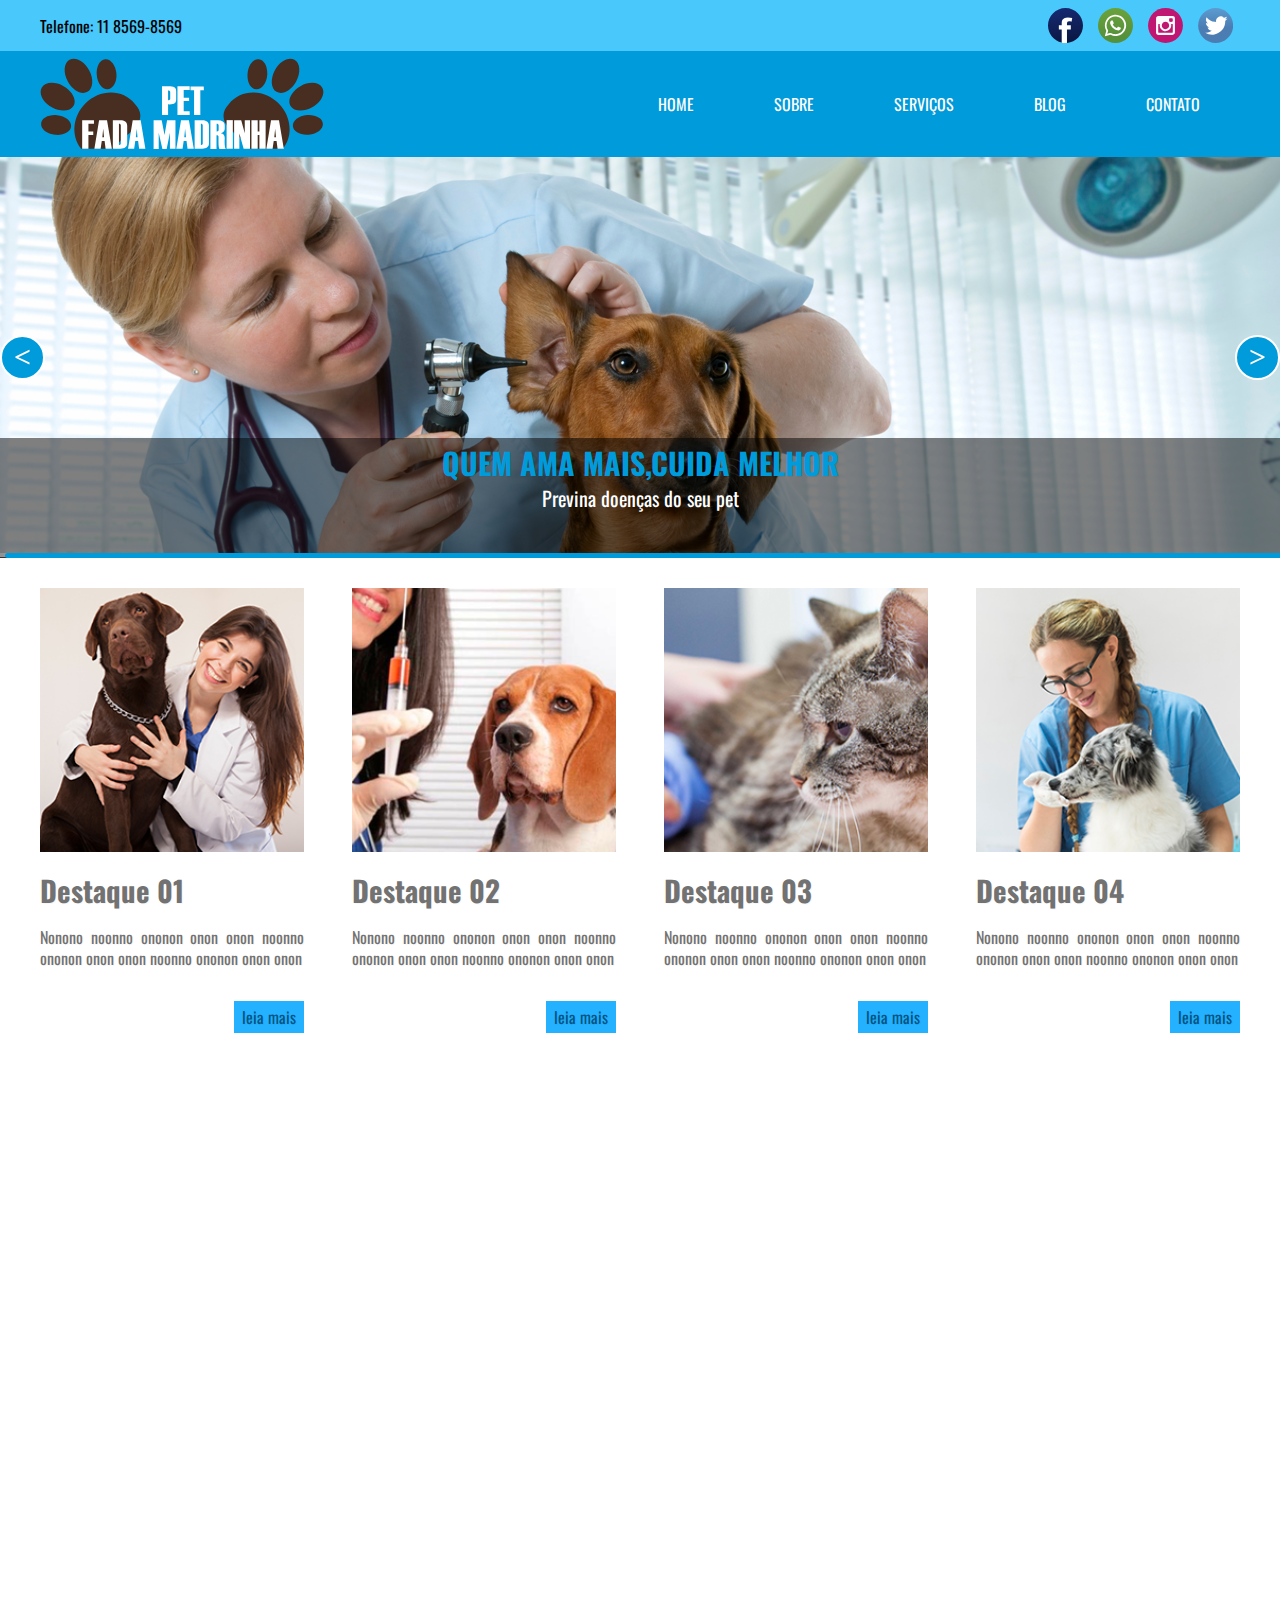
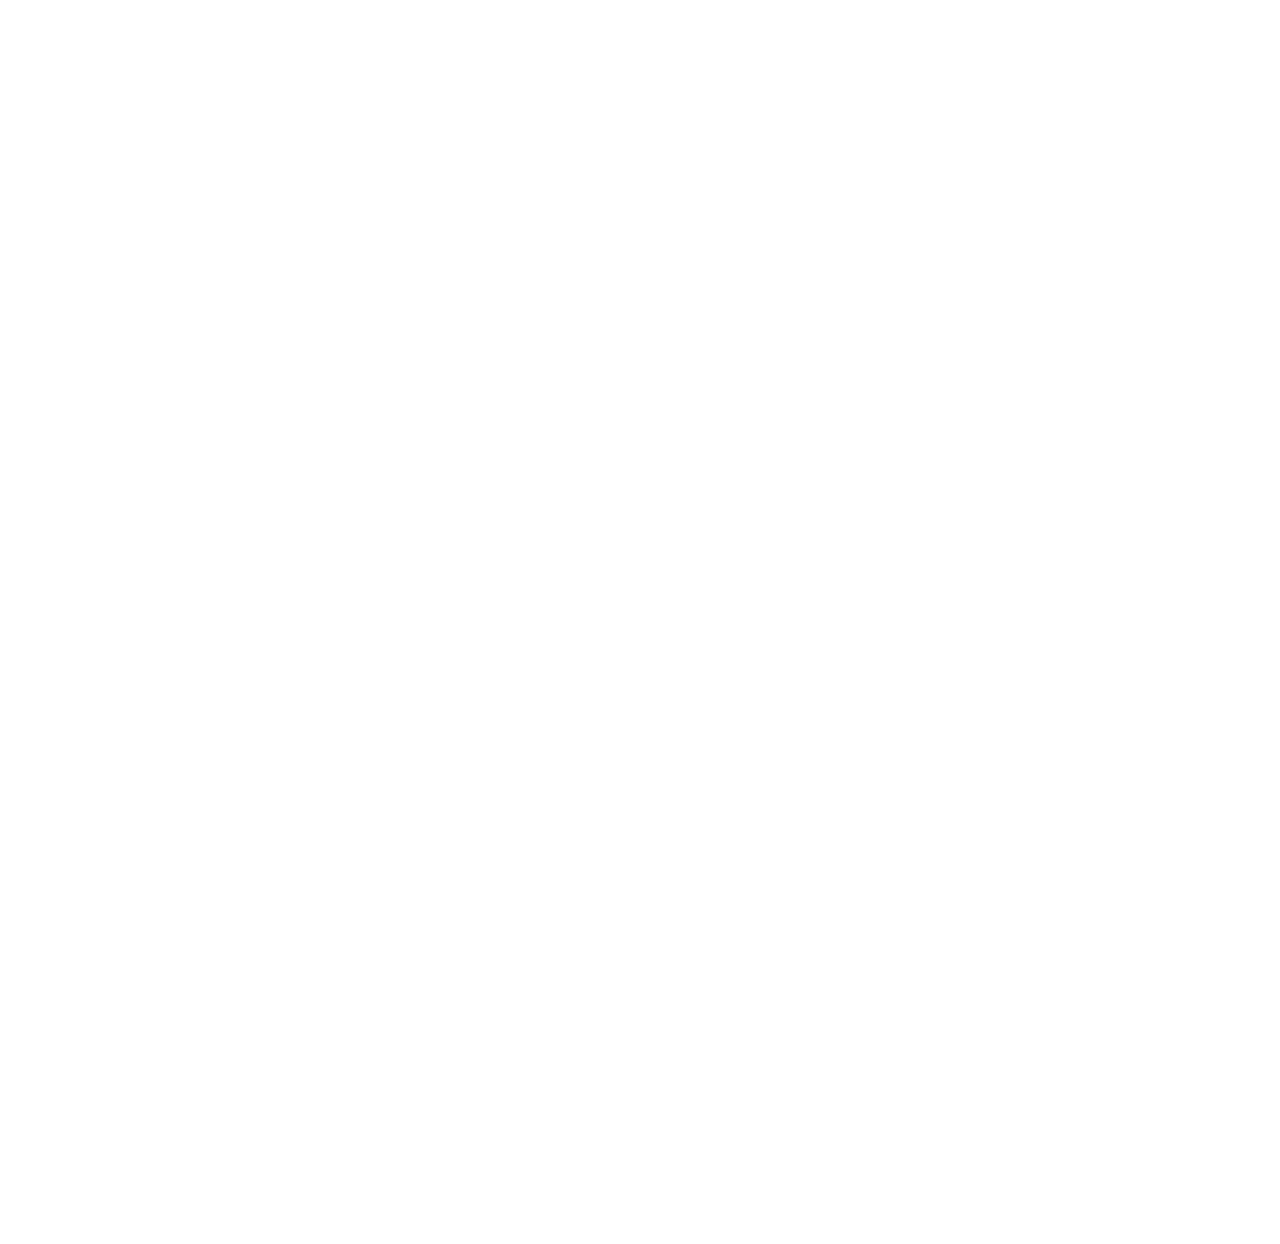
<file: index.html>
<!doctype html>
<html lang="pt-br"> <!--  -->
<head>
	<meta charset="utf-8">
	<meta name="viewport" content="width=device-width">
	<meta name="Description" content="Site clínica pet">
	<meta name="Keywords" content="Pet, Gato, Dog">
	<title>Clínica Fada Madrinha Pet</title>
	
	<!-- RESET -->
	<link rel="stylesheet" href="css/reset.css">
	<!-- BANNER SLICK  -->
	<link rel="stylesheet" href="css/slick.css">
	<link rel="stylesheet" href="css/slick-theme.css">
	<link rel="stylesheet" href="css/slick-theme-banner.css">
	
	<!--LITY-->
	<link rel="stylesheet" href="css/lity.css">
	
	<!--ANIMATE-->
	<link rel="stylesheet" href="css/animate.css">

	<!-- MEU ESTILO -->
	<link rel="stylesheet" href="css/estilo.css">
	<link rel="stylesheet" href="css/slider-banner.css">
	<link rel="stylesheet" href="css/minha-animacao.css">
	
</head>
	
<body>
	<header class="topo"> <!-- INICIO CABECALHO -->
		<article class="topoLinhaUm">
			<div class="site">
				<article>
					<h2>Telefone: 11 8569-8569</h2>
					<ul class="redeSocialTopo">
						<!-- Lista desordenada/marcador -->
						<li>
							<a href="#">
								<img src="img/face.svg" alt="faceBook">
							</a>
						</li>
						<li>
							<a href="#">
								<img src="img/whats.svg" alt="WhatsApp">
							</a>
						</li>
						<li>
							<a href="#">
								<img src="img/insta.svg" alt="instagram">
							</a>
						</li>
						<li>
							<a href="#">
								<img src="img/twitter.svg" alt="twitter">
							</a>
						</li>
					</ul>
				</article>
			</div>
		</article>
		<article class="topoLinhaDois" id="Menu">
			<div class="site">
				<article>
					<h1 class="animated pulse">Clínica Fada Madrinha Pet</h1>
					
					<!-- INPUT PARA CHECKBOX -->
					<label for="menu-mobile" class="menu-mobile">MENU</label>
					<input type="checkbox" id="menu-mobile" role="button">
					
					<nav class="menu">
						<!-- header>div>nav>ul>li*5>a -->
						<ul>
							<li><a href="#">HOME</a></li>
							<li><a href="#">SOBRE</a></li>
							<li><a href="#">SERVIÇOS</a>
								<ul class="subMenu">
									<li><a href="#">SERVIÇOS 01</a></li>
									<li><a href="#">SERVIÇOS 02</a></li>
									<li><a href="#">SERVIÇOS 03</a></li>
									<li><a href="#">SERVIÇOS 04</a></li>
									<li><a href="#">SERVIÇOS 05</a></li>
								</ul>
							
							</li>
							<li><a href="#">BLOG</a></li>
							<li><a href="#">CONTATO</a></li>
						</ul>
					</nav>
				</article>
			</div>
		</article>
	</header> <!-- FIM CABECALHO -->
	
	<!-- SECTION BANNER -->
<!--	<section class="banner">
	  <img src="img/banner-clinica-pet.png" alt="Clínica Pet Banner do site" title="Clínica Pet Banner do site">
	  <img src="img/banner-clinica-pet-3.png" alt="Clínica Pet Banner do site" title="Clínica Pet Banner do site">
	  <img src="img/banner-clinica-pet-2.png" alt="Clínica Pet Banner do site" title="Clínica Pet Banner do site">
	</section>-->
	
	<!-- SLIDER -->
            <div class="Modern-Slider">
                    <div class="item">
                        <div class="img-fill">
                            <img class="minhasImagens" src="img/banner-clinica-pet.png" alt="Quem ama mais,cuida melhor">
                            <div class="info">
                                <div>
                                    <a href="#">
                                        <h3>Quem ama mais,cuida melhor</h3>
                                        <h5>Previna doenças do seu pet</h5>
                                    </a>
                                </div>
                            </div>
                        </div>
                    </div>
                    <div class="item">
                        <div class="img-fill">
                            <img class="minhasImagens" src="img/banner-clinica-pet-2.png" alt="Clínica Fada Madrinha Pet">
                            <div class="info">
                                <div>
                                    <a href="#">
                                        <h3>Clínica Fada Madrinha Pet</h3>
                                        <h5>Oftalmologia Veterinária em São Paulo.</h5>
                                    </a>
                                </div>
                            </div>
                        </div>
                    </div>
					<div class="item">
                        <div class="img-fill">
                            <img class="minhasImagens" src="img/banner-clinica-pet-3.png" alt="Atendimento com especialistas">
                            <div class="info">
                                <div>
                                    <a href="#">
                                        <h3>Atendimento com especialistas</h3>
                                        <h5>Realizamos diversos procedimentos cirúrgicos.</h5>
                                    </a>
                                </div>
                            </div>
                        </div>
                    </div>
            </div>
            <!-- FIM SLIDER -->
	
	<!-- SECTION DESTAQUE 01 -->
	<section class="destaque wow fadeInUp">
		<div class="site">
			<article>
				<img src="img/destque-clinica-pet.png" alt="Clinica Pet Destaque 01">
				<h2>Destaque 01</h2>
				<p>Nonono noonno ononon onon onon
				noonno ononon onon onon
				noonno ononon onon onon
				</p>
				<a href="#">leia mais</a>
			</article>
			<article>
				<img src="img/destque-clinica-pet-2.png" alt="Clinica Pet Destaque 01">
				<h2>Destaque 02</h2>
				<p>Nonono noonno ononon onon onon
				noonno ononon onon onon
				noonno ononon onon onon
				</p>
				<a href="#">leia mais</a>
			</article>
			<article>
				<img src="img/destque-clinica-pet-3.png" alt="Clinica Pet Destaque 01">
				<h2>Destaque 03</h2>
				<p>Nonono noonno ononon onon onon
				noonno ononon onon onon
				noonno ononon onon onon
				</p>
				<a href="#">leia mais</a>
			</article>
			<article>
				<img src="img/destque-clinica-pet-4.png" alt="Clinica Pet Destaque 01">
				<h2>Destaque 04</h2>
				<p>Nonono noonno ononon onon onon
				noonno ononon onon onon
				noonno ononon onon onon
				</p>
				<a href="#">leia mais</a>
			</article>
		</div>  
	</section>
	
	<!-- SECTION DESTAQUE VÍDEO -->
	<section class="destaque video wow fadeInUp">
		<div class="site">
			<article>
				
				<a href="//www.youtube.com/watch?v=XSGBVzeBUbk" data-lity>
					<img src="img/fundo-video.png" alt="Vídeo">	
				</a>
				
				<!--

				<video controls autoplay loop>
					<source src="video/web.mp4" type="video/mp4">
				</video>
				
				<iframe width="560" height="315" src="https://www.youtube.com/embed/JRJj4z-prvM" frameborder="0" allow="accelerometer; autoplay; encrypted-media; gyroscope; picture-in-picture" allowfullscreen></iframe>

				-->
					
			</article>
			<article>
				<h2>Destaque Vídeo</h2>
				<p>Nonono noonno ononon onon onon noonno ononon onon onon noonno ononon onon onon noonno ononon onon onon
				noonno ononon onon onon. Nonono noonno ononon onon onon noonno ononon onon onon noonno ononon onon onon noonno ononon onon onon
				noonno ononon onon onon. Nonono noonno ononon onon onon noonno ononon onon onon noonno ononon onon onon noonno ononon onon onon
				noonno ononon onon onon
				</p>
			</article>
		</div>
	</section>
	<!-- Destaque Serviços -->
	<section class="destaqueServico wow fadeInUp">
		<div class="site">
				<h2>Destaque Serviços</h2>
				<p>Nonono noonno ononon onon onon noonno ononon onon onon noonno ononon onon onon noonno ononon onon onon noonno ononon onon onon
				</p>
			<article class="servicos">
				<article>
					<img src="img/banho-tosa.svg" alt="Banho e tosa">
					<h2>Banho e Tosa</h2>
				</article>
				<article>
					<img src="img/medicina-felina.svg" alt="Banho e tosa">
					<h2>Medicina Felina</h2>
				</article>
				<article>
					<img src="img/medicina-canina.svg" alt="Banho e tosa">
					<h2>Medicina Canina</h2>
				</article>
				<article>
					<img src="img/clinica-geral.svg" alt="Banho e tosa">
					<h2>Clínica Geral</h2>
				</article>
			</article>
		</div>
	</section> <!-- FIM Destaque Serviços -->
	
	<section class="depoimento depoimentoCarrocel wow fadeInUp"><!-- Depoimento -->
			<article>
				<p>Nonono noonno ononon onon onon noonno ononon onon onon noonno ononon onon onon noonno ononon onon onon noonno ononon onon onon ononon onon onon noonno ononon onon onon noonno ononon onon onon noonno ononon onon onon noonno ononon onon onon noonno ononon onon onon noonno ononon onon onon noonno ononon onon onon ononon onon onon noonno ononon onon onon noonno ononon onon onon noonno ononon onon onon noonno ononon onon onon noonno ononon onon onon noonno ononon onon onon noonno ononon onon onon ononon onon onon noonno ononon onon onon noonno ononon onon onon

				</p>
				<h2>Medicina Canina</h2>
			</article>
			<article>
				<p>Nonono noonno ononon onon onon noonno ononon onon onon noonno ononon onon onon noonno ononon onon onon noonno ononon onon onon ononon onon onon noonno ononon onon onon noonno ononon onon onon noonno ononon onon onon noonno ononon onon onon noonno ononon onon onon noonno ononon onon onon noonno ononon onon onon ononon onon onon noonno ononon onon onon noonno ononon onon onon noonno ononon onon onon noonno ononon onon onon noonno ononon onon onon noonno ononon onon onon noonno ononon onon onon ononon onon onon noonno ononon onon onon noonno ononon onon onon

				</p>
				<h2>Medicina Canina</h2>
			</article>
	</section><!-- Fim Depoimento -->
	
	<!-- LIST INSTAGRAM -->
	<section class="galeria">
		<div id="instagram" class="instaCar">
		</div>
	</section>
	
	
	<!--<section class="instagram wow fadeInUp">
		
		<article class="instaCar">
			<img src="img/insta01.png" alt="Img instagram">
			<img src="img/insta02.png" alt="Img instagram">
			<img src="img/insta01.png" alt="Img instagram">
			<img src="img/insta02.png" alt="Img instagram">
			<img src="img/insta01.png" alt="Img instagram">
			<img src="img/insta02.png" alt="Img instagram Teste">
			<img src="img/insta01.png" alt="Img instagram">
			<img src="img/insta02.png" alt="Img instagram">
			<img src="img/insta01.png" alt="Img instagram">
			<img src="img/insta02.png" alt="Img instagram">
			<img src="img/insta01.png" alt="Img instagram">
			<img src="img/insta02.png" alt="Img instagram Teste">
		</article>
	</section>-->
	<!-- FIM LIST INSTAGRAM -->
	
	<footer class="rodape wow fadeInUp">
		<article class="rodapeLinhaUm">
			<article>
				<img src="img/logoClinicaPetBr.svg" alt="Logo">
				<p>Nononon ononon ononon noonon onoonnoononon ononon noonon onoonno ononon ononon noonon onoonno ononon ononon noonon onoonno Nononon ononon ononon noonon onoonnoononon ononon noonon onoonno ononon ononon noonon onoonno ononon ononon noonon onoonno Nononon ononon ononon noonon onoonnoononon ononon noonon onoonno ononon ononon noonon onoonno ononon ononon noonon onoonno</p>
				<h2>Telefone: +55 11 98989696</h2>
				<h2>Email:contato@fadamadrinhapet.com.br</h2>
				<h2>Website: www.fadamadrinhapet.com.br</h2>

				<!--article>ul>li*4>a>img-->
				<article class="redeSocialRodape">
					<ul>
						<li>
							<a href="#">
								<img src="img/face.svg" alt="Facebook">
							</a>
						</li>
						<li>
							<a href="#">
								<img src="img/insta.svg" alt="Instagram">
							</a>
						</li>
						<li>
							<a href="#">
								<img src="img/twitter.svg" alt="Twitter">
							</a>
						</li>
						<li>
							<a href="#">
								<img src="img/whats.svg" alt="WhatsApp">
							</a>
						</li>
					</ul>
				</article>

			</article>

			<article class="form">
				<h2>Contato</h2>
				<article>
					<form action="enviar.php" method="post">

						<div>
							<input name="nome" type="text" placeholder="Digite seu nome:">
						</div>
						<div>
							<input name="email" placeholder="Digite seu e-mail:" type="email" required>
						</div>
						<div>
							<textarea name="mens" cols="10" rows="20" placeholder="Digite sua mensagem"></textarea>
						</div>
						<div>
							<input type="submit" value="ENVIAR">
						</div>


					</form>
				</article>
			</article>
		</article>
		<h2 class="texto">PROGRAMADOR WEB - TODOS OS DIREITOS RESERVADOS</h2>
	
	</footer>
	
	<!-- JQUERY-->
	<script src="js/jquery-3.3.1.min.js"></script>
	
	<!--SLICK-->
	<script src="js/jquery-migrate-1.2.1.min.js"></script>	
	<script src="js/slick.min.js"></script>
	<!--LITY-->
	<script src="js/lity.js"></script>
	<!--WOW-->
	<script src="js/wow.js"></script>
	
	<!--MINHA ANIMAÇÃO-->
	<script src="js/slider1.js"></script>
	<script src="js/minha-animacao.js"></script>

	</body>
</html>
</file>
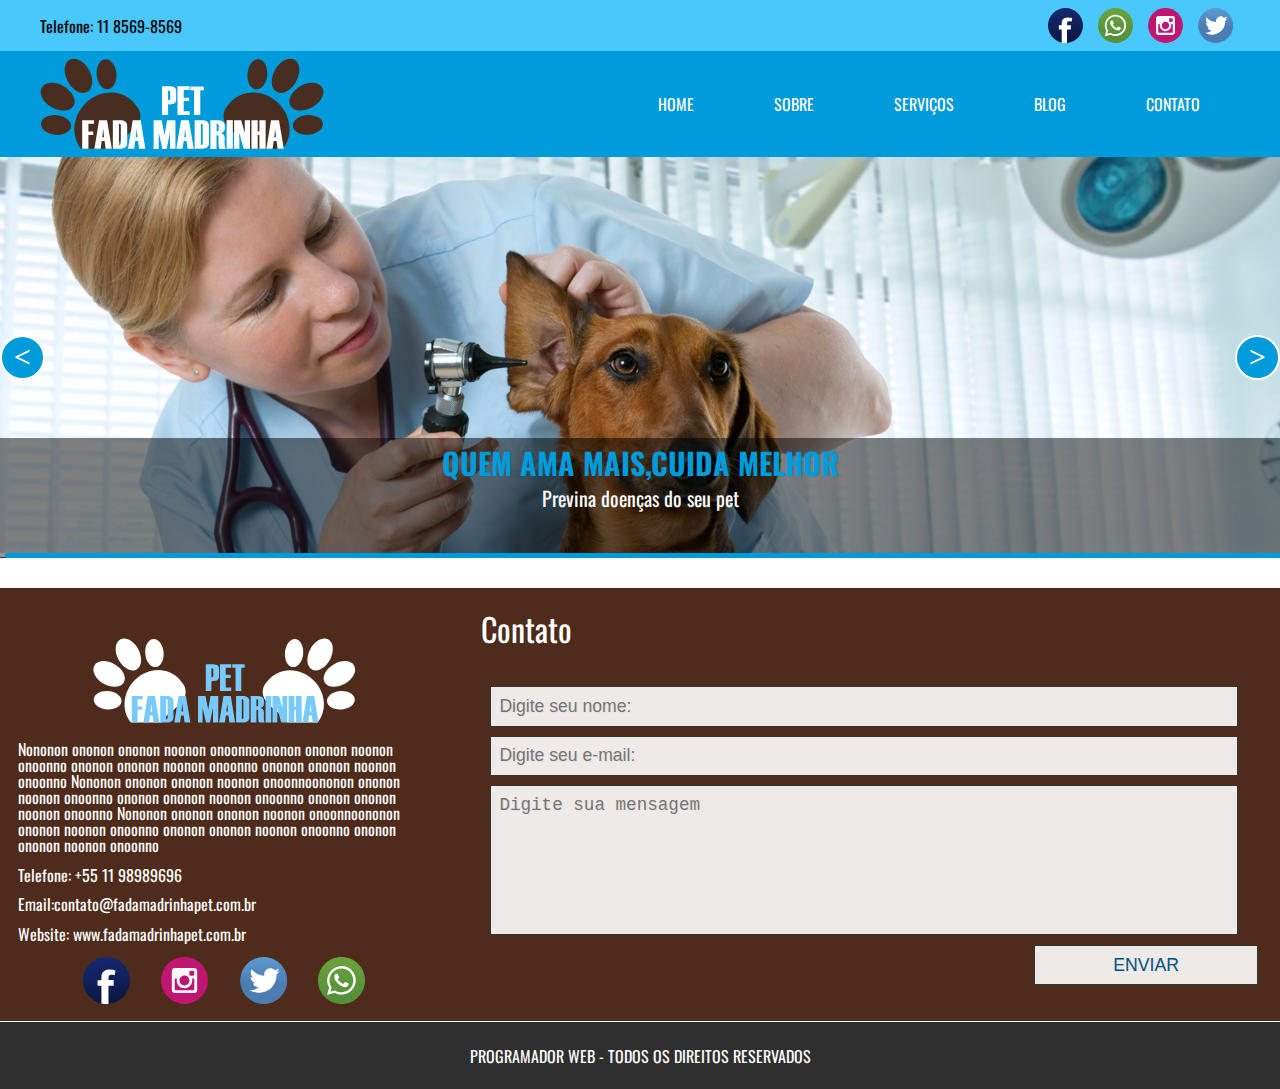
<file: contato.html>
<!doctype html>
<html lang="pt-br"> <!--  -->
<head>
	<meta charset="utf-8">
	<meta name="viewport" content="width=device-width">
	<meta name="Description" content="Site clínica pet">
	<meta name="Keywords" content="Pet, Gato, Dog">
	<title>Clínica Fada Madrinha Pet</title>
	
	<!-- RESET -->
	<link rel="stylesheet" href="css/reset.css">
	<!-- BANNER SLICK  -->
	<link rel="stylesheet" href="css/slick.css">
	<link rel="stylesheet" href="css/slick-theme.css">
	<link rel="stylesheet" href="css/slick-theme-banner.css">
	
	<!--LITY-->
	<link rel="stylesheet" href="css/lity.css">
	
	<!--ANIMATE-->
	<link rel="stylesheet" href="css/animate.css">

	<!-- MEU ESTILO -->
	<link rel="stylesheet" href="css/estilo.css">
	<link rel="stylesheet" href="css/slider-banner.css">
	<link rel="stylesheet" href="css/minha-animacao.css">
	
</head>
	
<body>
	<header class="topo"> <!-- INICIO CABECALHO -->
		<article class="topoLinhaUm">
			<div class="site">
				<article>
					<h2>Telefone: 11 8569-8569</h2>
					<ul class="redeSocialTopo">
						<!-- Lista desordenada/marcador -->
						<li>
							<a href="#">
								<img src="img/face.svg" alt="faceBook">
							</a>
						</li>
						<li>
							<a href="#">
								<img src="img/whats.svg" alt="WhatsApp">
							</a>
						</li>
						<li>
							<a href="#">
								<img src="img/insta.svg" alt="instagram">
							</a>
						</li>
						<li>
							<a href="#">
								<img src="img/twitter.svg" alt="twitter">
							</a>
						</li>
					</ul>
				</article>
			</div>
		</article>
		<article class="topoLinhaDois" id="Menu">
			<div class="site">
				<article>
					<h1 class="animated pulse">Clínica Fada Madrinha Pet</h1>
					<nav class="menu">
						<!-- header>div>nav>ul>li*5>a -->
						<ul>
							<li><a href="#">HOME</a></li>
							<li><a href="#">SOBRE</a></li>
							<li><a href="#">SERVIÇOS</a>
								<ul class="subMenu">
									<li><a href="#">SERVIÇOS 01</a></li>
									<li><a href="#">SERVIÇOS 02</a></li>
									<li><a href="#">SERVIÇOS 03</a></li>
									<li><a href="#">SERVIÇOS 04</a></li>
									<li><a href="#">SERVIÇOS 05</a></li>
								</ul>
							
							</li>
							<li><a href="#">BLOG</a></li>
							<li><a href="#">CONTATO</a></li>
						</ul>
					</nav>
				</article>
			</div>
		</article>
	</header> <!-- FIM CABECALHO -->
	
	<!-- SECTION BANNER -->
<!--	<section class="banner">
	  <img src="img/banner-clinica-pet.png" alt="Clínica Pet Banner do site" title="Clínica Pet Banner do site">
	  <img src="img/banner-clinica-pet-3.png" alt="Clínica Pet Banner do site" title="Clínica Pet Banner do site">
	  <img src="img/banner-clinica-pet-2.png" alt="Clínica Pet Banner do site" title="Clínica Pet Banner do site">
	</section>-->
	
	<!-- SLIDER -->
            <div class="Modern-Slider">
                    <div class="item">
                        <div class="img-fill">
                            <img class="minhasImagens" src="img/banner-clinica-pet.png" alt="Quem ama mais,cuida melhor">
                            <div class="info">
                                <div>
                                    <a href="#">
                                        <h3>Quem ama mais,cuida melhor</h3>
                                        <h5>Previna doenças do seu pet</h5>
                                    </a>
                                </div>
                            </div>
                        </div>
                    </div>
                    <div class="item">
                        <div class="img-fill">
                            <img class="minhasImagens" src="img/banner-clinica-pet-2.png" alt="Clínica Fada Madrinha Pet">
                            <div class="info">
                                <div>
                                    <a href="#">
                                        <h3>Clínica Fada Madrinha Pet</h3>
                                        <h5>Oftalmologia Veterinária em São Paulo.</h5>
                                    </a>
                                </div>
                            </div>
                        </div>
                    </div>
					<div class="item">
                        <div class="img-fill">
                            <img class="minhasImagens" src="img/banner-clinica-pet-3.png" alt="Atendimento com especialistas">
                            <div class="info">
                                <div>
                                    <a href="#">
                                        <h3>Atendimento com especialistas</h3>
                                        <h5>Realizamos diversos procedimentos cirúrgicos.</h5>
                                    </a>
                                </div>
                            </div>
                        </div>
                    </div>
            </div>
            <!-- FIM SLIDER -->
	
	
	
	
	<footer class="rodape wow fadeInUp">
		<article class="rodapeLinhaUm">
			<article>
				<img src="img/logoClinicaPetBr.svg" alt="Logo">
				<p>Nononon ononon ononon noonon onoonnoononon ononon noonon onoonno ononon ononon noonon onoonno ononon ononon noonon onoonno Nononon ononon ononon noonon onoonnoononon ononon noonon onoonno ononon ononon noonon onoonno ononon ononon noonon onoonno Nononon ononon ononon noonon onoonnoononon ononon noonon onoonno ononon ononon noonon onoonno ononon ononon noonon onoonno</p>
				<h2>Telefone: +55 11 98989696</h2>
				<h2>Email:contato@fadamadrinhapet.com.br</h2>
				<h2>Website: www.fadamadrinhapet.com.br</h2>

				<!--article>ul>li*4>a>img-->
				<article class="redeSocialRodape">
					<ul>
						<li>
							<a href="#">
								<img src="img/face.svg" alt="Facebook">
							</a>
						</li>
						<li>
							<a href="#">
								<img src="img/insta.svg" alt="Instagram">
							</a>
						</li>
						<li>
							<a href="#">
								<img src="img/twitter.svg" alt="Twitter">
							</a>
						</li>
						<li>
							<a href="#">
								<img src="img/whats.svg" alt="WhatsApp">
							</a>
						</li>
					</ul>
				</article>

			</article>

			<article class="form">
				<h2>Contato</h2>
				<article>
					<form action="enviar.php" method="post">

						<div>
							<input name="nome" type="text" placeholder="Digite seu nome:">
						</div>
						<div>
							<input name="email" placeholder="Digite seu e-mail:" type="email" required>
						</div>
						<div>
							<textarea name="mens" cols="10" rows="20" placeholder="Digite sua mensagem"></textarea>
						</div>
						<div>
							<input type="submit" value="ENVIAR">
						</div>


					</form>
				</article>
			</article>
		</article>
		<h2 class="texto">PROGRAMADOR WEB - TODOS OS DIREITOS RESERVADOS</h2>
	
	</footer>
	
	<!-- JQUERY-->
	<script src="js/jquery-3.3.1.min.js"></script>
	
	<!--SLICK-->
	<script src="js/jquery-migrate-1.2.1.min.js"></script>	
	<script src="js/slick.min.js"></script>
	<!--LITY-->
	<script src="js/lity.js"></script>
	<!--WOW-->
	<script src="js/wow.js"></script>
	
	<!--MINHA ANIMAÇÃO-->
	<script src="js/slider1.js"></script>
	<script src="js/minha-animacao.js"></script>

</body>
</html>
</file>
<file: css/lity.css>
/*! Lity - v2.3.1 - 2018-04-20
* http://sorgalla.com/lity/
* Copyright (c) 2015-2018 Jan Sorgalla; Licensed MIT */
.lity {
  z-index: 9990;
  position: fixed;
  top: 0;
  right: 0;
  bottom: 0;
  left: 0;
  white-space: nowrap;
  background: #0b0b0b;
  background: rgba(0, 0, 0, 0.9);
  outline: none !important;
  opacity: 0;
  -webkit-transition: opacity 0.3s ease;
  -o-transition: opacity 0.3s ease;
  transition: opacity 0.3s ease;
}
.lity.lity-opened {
  opacity: 1;
}
.lity.lity-closed {
  opacity: 0;
}
.lity * {
  -webkit-box-sizing: border-box;
     -moz-box-sizing: border-box;
          box-sizing: border-box;
}
.lity-wrap {
  z-index: 9990;
  position: fixed;
  top: 0;
  right: 0;
  bottom: 0;
  left: 0;
  text-align: center;
  outline: none !important;
}
.lity-wrap:before {
  content: '';
  display: inline-block;
  height: 100%;
  vertical-align: middle;
  margin-right: -0.25em;
}
.lity-loader {
  z-index: 9991;
  color: #fff;
  position: absolute;
  top: 50%;
  margin-top: -0.8em;
  width: 100%;
  text-align: center;
  font-size: 14px;
  font-family: Arial, Helvetica, sans-serif;
  opacity: 0;
  -webkit-transition: opacity 0.3s ease;
  -o-transition: opacity 0.3s ease;
  transition: opacity 0.3s ease;
}
.lity-loading .lity-loader {
  opacity: 1;
}
.lity-container {
  z-index: 9992;
  position: relative;
  text-align: left;
  vertical-align: middle;
  display: inline-block;
  white-space: normal;
  max-width: 100%;
  max-height: 100%;
  outline: none !important;
}
.lity-content {
  z-index: 9993;
  width: 100%;
  -webkit-transform: scale(1);
      -ms-transform: scale(1);
       -o-transform: scale(1);
          transform: scale(1);
  -webkit-transition: -webkit-transform 0.3s ease;
  transition: -webkit-transform 0.3s ease;
  -o-transition: -o-transform 0.3s ease;
  transition: transform 0.3s ease;
  transition: transform 0.3s ease, -webkit-transform 0.3s ease, -o-transform 0.3s ease;
}
.lity-loading .lity-content,
.lity-closed .lity-content {
  -webkit-transform: scale(0.8);
      -ms-transform: scale(0.8);
       -o-transform: scale(0.8);
          transform: scale(0.8);
}
.lity-content:after {
  content: '';
  position: absolute;
  left: 0;
  top: 0;
  bottom: 0;
  display: block;
  right: 0;
  width: auto;
  height: auto;
  z-index: -1;
  -webkit-box-shadow: 0 0 8px rgba(0, 0, 0, 0.6);
          box-shadow: 0 0 8px rgba(0, 0, 0, 0.6);
}
.lity-close {
  z-index: 9994;
  width: 35px;
  height: 35px;
  position: fixed;
  right: 0;
  top: 0;
  -webkit-appearance: none;
  cursor: pointer;
  text-decoration: none;
  text-align: center;
  padding: 0;
  color: #fff;
  font-style: normal;
  font-size: 35px;
  font-family: Arial, Baskerville, monospace;
  line-height: 35px;
  text-shadow: 0 1px 2px rgba(0, 0, 0, 0.6);
  border: 0;
  background: none;
  outline: none;
  -webkit-box-shadow: none;
          box-shadow: none;
}
.lity-close::-moz-focus-inner {
  border: 0;
  padding: 0;
}
.lity-close:hover,
.lity-close:focus,
.lity-close:active,
.lity-close:visited {
  text-decoration: none;
  text-align: center;
  padding: 0;
  color: #fff;
  font-style: normal;
  font-size: 35px;
  font-family: Arial, Baskerville, monospace;
  line-height: 35px;
  text-shadow: 0 1px 2px rgba(0, 0, 0, 0.6);
  border: 0;
  background: none;
  outline: none;
  -webkit-box-shadow: none;
          box-shadow: none;
}
.lity-close:active {
  top: 1px;
}
/* Image */
.lity-image img {
  max-width: 100%;
  display: block;
  line-height: 0;
  border: 0;
}
/* iFrame */
.lity-iframe .lity-container,
.lity-youtube .lity-container,
.lity-vimeo .lity-container,
.lity-facebookvideo .lity-container,
.lity-googlemaps .lity-container {
  width: 100%;
  max-width: 964px;
}
.lity-iframe-container {
  width: 100%;
  height: 0;
  padding-top: 56.25%;
  overflow: auto;
  pointer-events: auto;
  -webkit-transform: translateZ(0);
          transform: translateZ(0);
  -webkit-overflow-scrolling: touch;
}
.lity-iframe-container iframe {
  position: absolute;
  display: block;
  top: 0;
  left: 0;
  width: 100%;
  height: 100%;
  -webkit-box-shadow: 0 0 8px rgba(0, 0, 0, 0.6);
          box-shadow: 0 0 8px rgba(0, 0, 0, 0.6);
  background: #000;
}
.lity-hide {
  display: none;
}
</file>
<file: css/estilo.css>
@charset "utf-8";
/* CSS Document */
@import url('https://fonts.googleapis.com/css?family=Oswald');
body{
	width: 100%;
	margin: 0 auto;
	font-size: 16px;
	font-family: 'Oswald', sans-serif;
}
.site{
	width: 100%;
	max-width: 1200px;
	margin: 0 auto;
}
/* ########### TOPO LINHA UM */
.topoLinhaUm{
	background: #49c8fc;
}
.topoLinhaUm article{
	display: flex;
	justify-content: space-between;
	align-items: center;
}
.topoLinhaUm article ul{
	display: flex;
}
.redeSocialTopo li{
	margin: 0;
	width: 50px;
}
.redeSocialTopo li a{
	
}
.redeSocialTopo li a img{
	margin: 15%;
}
/* FIM TOPO LINHA UM */
/* ################ TOPO LINHA DOIS */
.topoLinhaDois{
	background: #009bdb;
}
.topoLinhaDois article{
	display: flex;
	justify-content: space-between;
	align-items: center;
}
.topoLinhaDois article h1{
	background: url(../img/logoClinicaPet.svg) no-repeat;
	width: 300px;
	height: 100px;
	display: block;
	text-indent:-9999px;
}
/* MENU */
.menu{
}
.menu ul{
	display: flex;
	justify-content: space-around;
}
.menu ul li{
	padding: 2.8em 1.5em;
}
.menu ul li:hover{
	background: #005381;
}
.menu ul li a{
	color: #FFFFFF;
	padding:2.8em 1em;
    text-decoration: none;
}
.menu ul li a:hover{
	color: #24B1FF;
}
/* SUB MENU*/
.menu ul ul{
	display:none;
	position: absolute;
	z-index: 9999;
}
.menu ul li:hover > ul{
	display:block;
	margin-top: 45px;
}
.subMenu li{
	background:#009bdb;
	border-bottom: solid thin #333;
	padding: 1em 1.5em!important;
}
.subMenu li a{
	padding: 1em 1.5em!important;
}
/* MENU FIXO */
.menuFixo{
	z-index: 9999;
	position: fixed;
	top: 0;
	
	width: 100%;
	background: rgba(0,83,129,.8);
	
	animation: fadeIn 1s ease-in-out; 
}
/* MENU MOBILE*/
.menu-mobile{
	padding: 20px;
	color:#FFFFFF;
	font-weight: bold;
	background: #032F42;
	text-align: center;
	font-size: 2em;
	display: none;
	width: 100%;
}
input[id=menu-mobile]{
	display: none;
}
input[id=menu-mobile]:checked ~ .menu{
	display: block;
	width: 100%;
}
/* FIM MENU */
/* BANNER */
.banner img{
	width: 100%;
}
/* DESTAQUE */
.destaque{
	margin: 2% 0;
}
.destaque div{
	display: flex;
	justify-content: space-between;
}
.destaque div article{
	width: 22%;
}
.destaque div article img{
	width: 100%;
}
.destaque div article h2{
	font-size: 1.8em; /* Tamanho da fonte */
	font-weight: bold; /*Texto negrito/peso*/
	color: #727272;
	margin: .8em 0;
}
.destaque div article p{
	text-align: justify;
	color: #727272;
	line-height: 1.3em;
	margin-bottom: 2em;
}
.destaque div article a{
	text-decoration: none;
	color: #005381;
	padding: .5em;
	background: #24B1FF;
	float: right;
}
.destaque div article a:hover{
	color: #24B1FF;
	background: #005381;
}
/* FIM DESTAQUE */
/*DESTAQUE VÍDEO*/
.video div article{
	width: 50%;
}
.video div article h2{
	padding: 1% 0 2% 4%;
	color: #005381;
	font-size: 2em;
}
.video div article p{
	padding: 0 0 1% 4%;
}
/* ######### SERVIÇOS*/
.destaqueServico{
	margin: 2% 0; 
	text-align: center;
}
.destaqueServico h2:nth-child(1){
	font-size: 2em;
	color: #005381;
	margin-bottom: .5em;
	padding-bottom: .5em;
	border-bottom: thin solid #24B1FF;
}
.destaqueServico p{
	font-size: 1.2em;
	margin-bottom: 3em;
}
.servicos{
	display: flex;
	justify-content: space-between;
}
.servicos article{
	width: 15%;
}
.servicos article img{
	transform: scale(1);
	/*transform: rotate(0deg);*/
}
.servicos article img:hover{
	transform: scale(1.2);
	/*transform: rotate(20deg);*/
}
.servicos article h2{
	margin-top: 15%; 
	color: #5e99bc;
}
/*DEPOIMENTO*/
.depoimento{
	background: #29a4cc;
	margin: 2% 0;
	text-align: center;
}
.depoimento p{
	font-size: 1.5em;
    color: #F8F8F8;
    line-height: 1.5em;
    padding: 2%;
    width: 80%;
    margin: 0 auto;
}
.depoimento h2{
	text-align: right; /*Alinhamento do texto */
	font-size: 1em;
	font-weight: bold; /* Peso do texto (Negrito) */
	padding-bottom: 5%;
	margin-right: 10em;
	color: #FFFFFF;
	letter-spacing: .3em;
}
.depoimentoCarrocel button.slick-prev, .slick-next{
	color:#472e20;
}
.slick-prev:before, .slick-next:before{
	color:#472e20;
}
/*INSTAGRAM*/
.galeria{
	padding: 2em;
}
.instaCar ul.slick-dots{
	bottom: -30px;
}
.instaCar button.slick-prev{
	left: 5px;
}
/* FIM INSTAGRAM*/
/* RODAPÉ */
.rodape{
	background: #4e2b1b;	
}
.rodapeLinhaUm{
	display: flex;
	justify-content: space-between;
}
.rodapeLinhaUm article:nth-child(1){
	width: 35%;
	color: #FFFFFF;
	text-align: center;
}
.rodapeLinhaUm article img{
	width: 60%;
	margin-top: 10%;
}
.rodapeLinhaUm article h2,
.rodapeLinhaUm article p
{
	padding: 3% 4% 0 4%;
	text-align: left;
}
.redeSocialRodape ul{
	display: flex;
	justify-content: space-around;
	width: 70%;
	margin: 0 auto;
}
.redeSocialRodape ul li{
	margin: 0;
	width: 80%;
}
.redeSocialRodape li a img{
	margin: 20%;
}
/* RODAPÉ FORM*/
.form{
	width: 65%;
}
.form h2{
	color: #FFFFFF;
	font-size: 2em;
}

.form a{
	color: #FFFFFF;
}
.form article{
	padding: 5%;
}
.form input[type=text],
.form input[type=email],
.form input[type=submit],
.form textarea
{
	width: 100%;
	padding: .5em;
	margin-bottom: .5em;
	color: #005381;
	background:rgba(255,255,255,0.9);
	font-size: 1.1em;
    border: thin solid #333;
}
.form textarea{
	height: 150px;
	resize: none;
}
.form input[type=submit]{
	width: 30%;
	float: right;
	margin-right: -20px;
	cursor: pointer;
}
.texto{
	color: #FFFFFF;
	padding: 2%;
	background: #2F2F2F;
	text-align: center;
	border-top: solid 1px #FFFFFF;
}


/*PÁGINA CONTATO*/

.contato{
	display: flex;
	justify-content: space-around;
}

.contato article{
	width: 45%;
}


@media(max-width:768px){
	body{
		font-size: 12px;
	}
	
	.topoLinhaDois article{
		flex-direction: column;
	}
	
	.topoLinhaDois article h1{
		width: 200px;
		height: 80px;
		margin-top: 15px;
	}
	
	.menuFixo article h1{
		display: none;
	}
	
	.menu ul li:hover > ul{
		margin-top: 33px;
	}
	
	.destaque div{
		justify-content: space-around;
	}
	
	.video div article{
		width: 45%;
	}
	
	.servicos{
		justify-content: space-around;
	}
}
@media(max-width:480px){
	
	body{
		font-size: 10px;
	}
	.menu{
		display: none;
	}
	
	.menu-mobile{
		display: block;
	}
	
	.menu ul{
		flex-direction: column;
	}
	
	.menu ul li{
		display: block;
		border-bottom: 1px solid #FFFFFF;
    	padding: 1.5em;
	}
	
	.menu ul li a{
    	padding: 1.1em 30em 1.1em 2em;
	}
	
	.menu ul ul{
		display: none;
		position: relative;
	}
	
	.subMenu{
		margin-top: 10px!important;
	}
	
	.subMenu li{
		padding: 0.3em 0.5!important;
		background: #033051;
	}
	
	
	.destaque div{
		flex-direction: column;
	}
	.destaque div article{
		width: 95%;
		margin: 0 auto;
		padding-bottom: 2%;
	}
	
	.rodapeLinhaUm{
		flex-direction: column;
	}
	.rodapeLinhaUm article:nth-child(1){
		width: 90%;
		margin: 0 auto;
	}
	.form{
		width: 95%;
	}
}
</file>
<file: css/slider-banner.css>
/* ==== Main CSS === */
.img-fill{
    width: 100%;
    display: block;
    overflow: hidden;
    position: relative;
    text-align: center
  }
  
  .img-fill img {
    min-height: 100%;
    width: 100%;
    position: relative;
    display: inline-block;
    max-width: none;
  }
  
  *,
  *:before,
  *:after {
    box-sizing: border-box;
    -webkit-font-smoothing: antialiased;
    -moz-osx-font-smoothing: grayscale;
    text-shadow: 1px 1px 1px rgba(0, 0, 0, 0.04);
  }
  
  .Grid1k {
    padding: 0 15px;
    max-width: 1200px;
    margin: auto;
  }
  
  .blocks-box,
  .slick-slider {
    margin: 0;
    padding: 0!important;
  }
  
  .slick-slide {
    float: left /* If RTL Make This Right */ ;
    padding: 0;
  }
  
  /* ==== Slider Style === */
  .Modern-Slider .item .img-fill{
    background:#000;
  }
  .info a {
    text-decoration: none;
}
  .Modern-Slider .item .img-fill .info{
    position: absolute;
    width: 100%;
    height: 120px;
    bottom: 0px;
    left: 0px;
    background: rgba(0,0,0,.50);
    text-align: center;
  }
  
  .Modern-Slider .item .info > div{
    display:inline-block!important;
    vertical-align:middle;
  }
  
  .Modern-Slider .NextArrow{
    position: absolute;
    top: 50%;
    right: 0px;
    width: 45px;
    height: 45px;
    background: #009bdb;
    border-radius: 25px;
    border: 2px solid #ffffff;
    margin-top: -22.5px;
    text-align: center;
    font-family: "Font Awesome 5 Free";
    color: #FFF;
    z-index: 5;
    font-weight: bold;
    outline: none;
  }
  
  .Modern-Slider .NextArrow:before{
    content: ">";
    font-size: 30px;
  }
  
  .Modern-Slider .PrevArrow{
    position: absolute;
    top: 50%;
    left: 0px;
    width: 45px;
    height: 45px;
    background: #009bdb;
    border-radius: 25px;
    border: 2px solid #ffffff;
    margin-top: -22.5px;
    text-align: center;
    font-family: "Font Awesome 5 Free";
    color: #FFF;
    z-index: 5;
    font-weight: bold;
    outline: none;
  }
  
  .Modern-Slider .PrevArrow:before{
    content: "<";
    font-size: 30px;
  }
  
  .Modern-Slider .slick-dots{
    position:absolute;
    height:5px;
    background:rgba(255,255,255,.20);
    bottom:0px;
    width:100%;
    left:0px;
    padding:0px;
    margin:0px;
    list-style-type:none;
  }
  .Modern-Slider .slick-dots li button{display:none;}
  .Modern-Slider .slick-dots li{
    float:left;
    width:0px;
    height:5px;
    background:#009bdb;
    position:absolute;
    left:0px;
    bottom:0px;
  }
  
  .Modern-Slider .slick-dots li.slick-active{
    width:100%;
    -webkit-animation:ProgressDots 11s both;
            animation:ProgressDots 11s both;
  }
  
  .Modern-Slider .item h3{
    text-transform: uppercase;
    color: #009bdb;
    margin: 10px 0;
    -webkit-animation: fadeOutRight 1s both;
    animation: fadeOutRight 1s both;
    padding: 0;
    font-size: 30px;
    font-weight: bold;
  }
  
  .Modern-Slider .item h5{
    margin:0;
    padding:0;
    color:#FFF;
    max-width:600px;
    font-size: 20px;
    height:60px;
    -webkit-animation:fadeOutLeft 1s both;
    animation:fadeOutLeft 1s both;
  }
  
  .Modern-Slider .item.slick-active h3{
    -webkit-animation:fadeInDown 1s both 1s;
            animation:fadeInDown 1s both 1s;
  }
  
  .Modern-Slider .item.slick-active h5{
    -webkit-animation:fadeInLeft 1s both 1.5s;
            animation:fadeInLeft 1s both 1.5s;
  }
  
  .Modern-Slider .item.slick-active{
    -webkit-animation:Slick-FastSwipeIn 1s both;
            animation:Slick-FastSwipeIn 1s both;
  }
  
  .Modern-Slider {background:#000;}
  
  /* ==== Slider Image Transition === */
  @-webkit-keyframes Slick-FastSwipeIn{
      0%{-webkit-transform:rotate3d(0,1,0,150deg) scale(0)  perspective(400px);transform:rotate3d(0,1,0,150deg) scale(0)  perspective(400px);} 
      100%{-webkit-transform:rotate3d(0,1,0,0deg) scale(1) perspective(400px);transform:rotate3d(0,1,0,0deg) scale(1) perspective(400px);} 
  }
  @keyframes Slick-FastSwipeIn{
      0%{-webkit-transform:rotate3d(0,1,0,150deg) scale(0)  perspective(400px);transform:rotate3d(0,1,0,150deg) scale(0)  perspective(400px);} 
      100%{-webkit-transform:rotate3d(0,1,0,0deg) scale(1) perspective(400px);transform:rotate3d(0,1,0,0deg) scale(1) perspective(400px);} 
  }
  
  @-webkit-keyframes ProgressDots{from{width:0px;}to{width:100%;}}
  @keyframes ProgressDots{from{width:0px;}to{width:100%;}}
  
  /* ==== Slick Slider Css Ruls === */
  .slick-slider{overflow: hidden;position:relative;display:block;-webkit-user-select:none;-moz-user-select:none;-ms-user-select:none;user-select:none;-webkit-touch-callout:none;-khtml-user-select:none;touch-action:pan-y;-webkit-tap-highlight-color:transparent;width: 100%}
  .slick-list{position:relative;display:block;overflow:hidden;margin:0;padding:0;}
  .slick-list:focus{outline:none}.slick-list.dragging{cursor:hand}
  .slick-slider .slick-track,.slick-slider .slick-list{-webkit-transform:translate3d(0,0,0);transform:translate3d(0,0,0)}
  .slick-track{position:relative;top:0;left:0;display:block}
  .slick-track:before,.slick-track:after{display:table;content:''}.slick-track:after{clear:both}
  .slick-loading .slick-track{visibility:hidden}
  .slick-slide{display:none;float:left /* If RTL Make This Right */ ;height:100%;min-height:1px}
  .slick-slide.dragging img{pointer-events:none}
  .slick-initialized .slick-slide{display:block}
  .slick-loading .slick-slide{visibility:hidden}
  .slick-vertical .slick-slide{display:block;height:auto;border:1px solid transparent}
  @media (max-width: 480px){
	 .Modern-Slider{
		display: none;
	}
	  
    .Modern-Slider .item .info > div{
      display: block!important;
    }
}
</file>
<file: css/minha-animacao.css>
@charset "utf-8";
/* CSS Document */
.pulse {
	animation-duration: 3s;
	animation-delay: 0s;
	animation-iteration-count: infinite;
}
</file>
